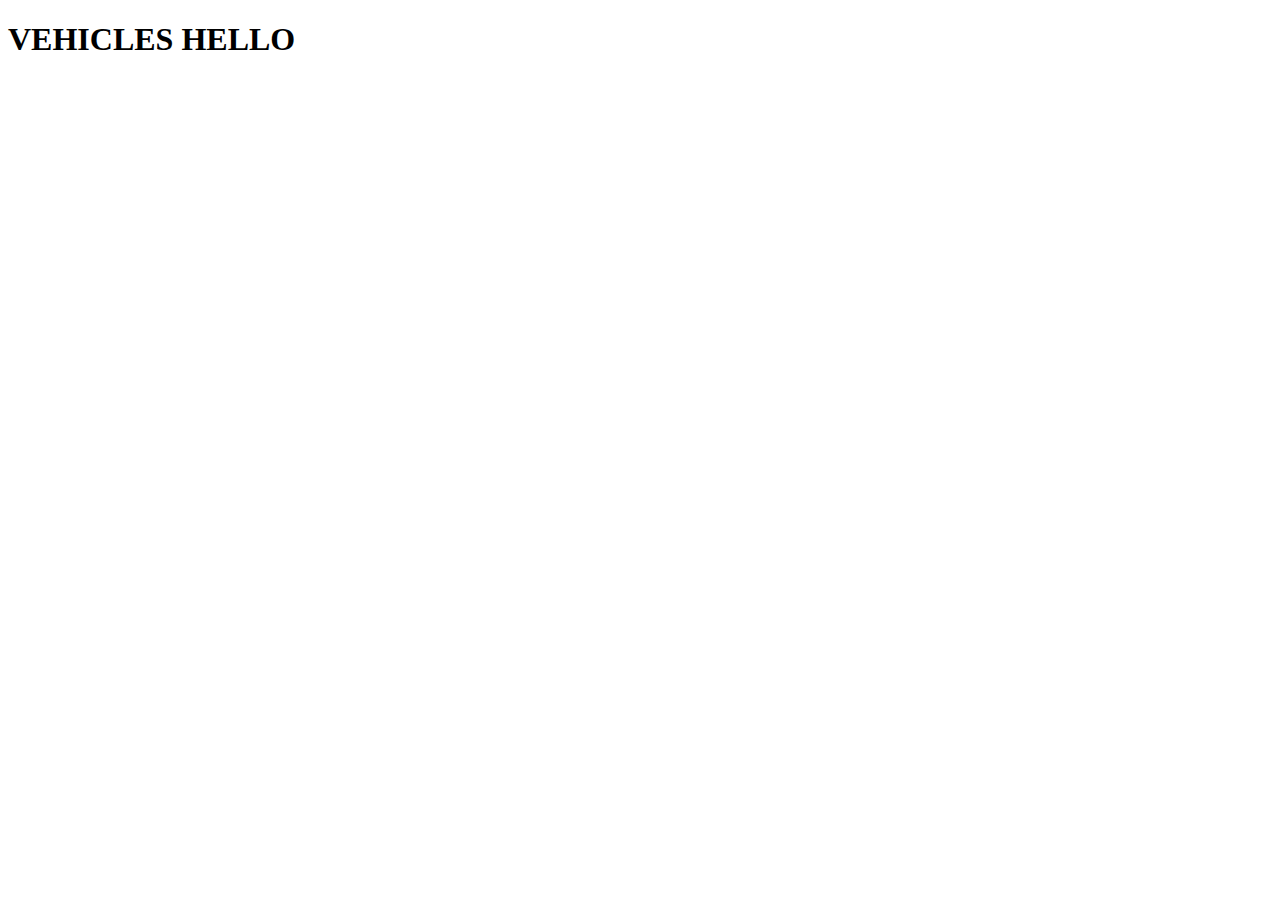
<file: templates/vehicles.html>
<!DOCTYPE html>
<html lang="en">
<head>
    <meta charset="UTF-8">
    <meta name="viewport" content="width=device-width, initial-scale=1.0">
    <title>Document</title>
</head>
<body>
    <h1>VEHICLES HELLO</h1>
</body>
</html>
</file>
